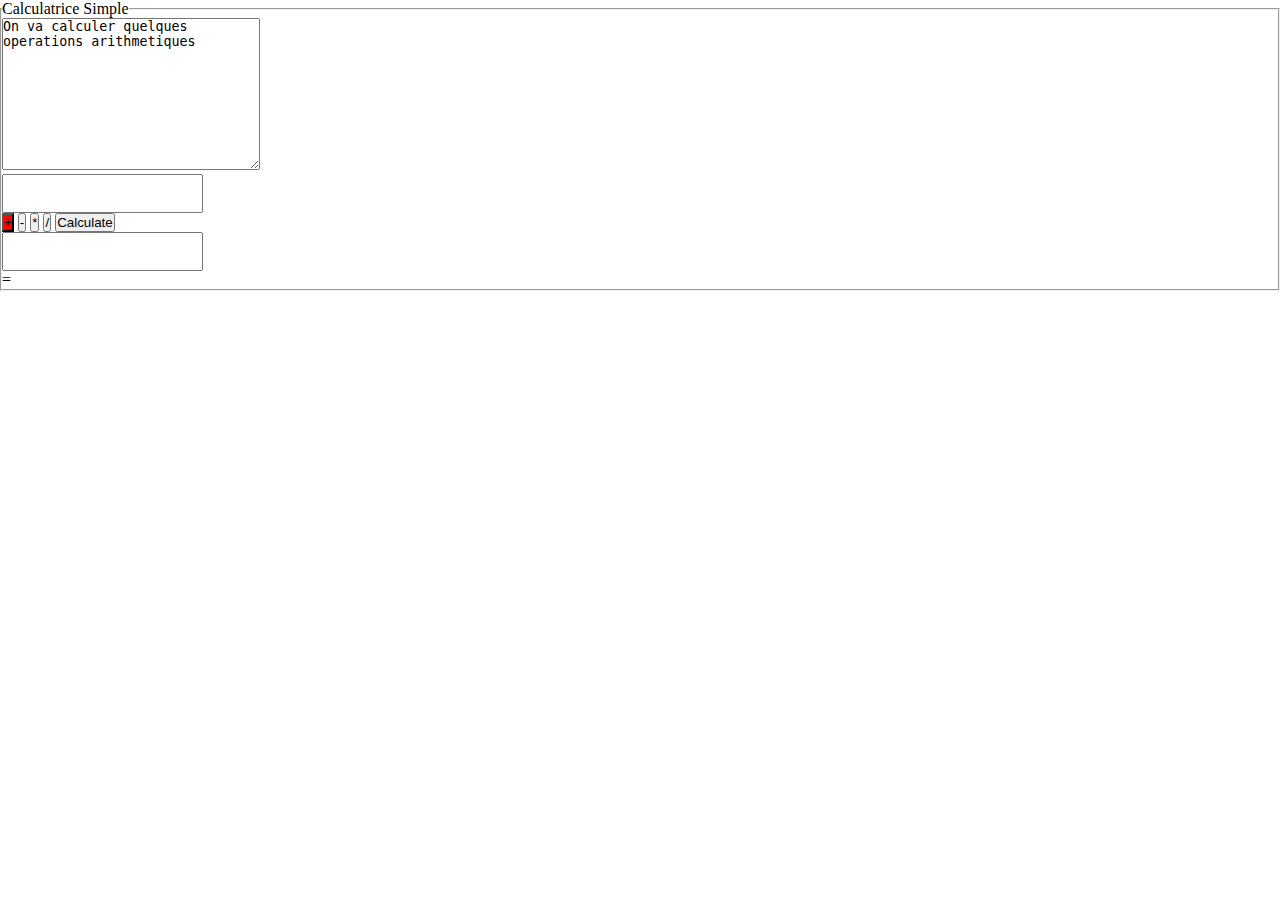
<file: index.html>
<!DOCTYPE html>
<html lang="en">
<head>
    <meta charset="UTF-8">
    <meta name="viewport" content="width=device-width, initial-scale=1.0">
    <title>Document</title>
    <link rel="stylesheet" href="style.css">
    <script src="script.js" defer></script>
</head>
<body>
    <fieldset>
        <legend>Calculatrice Simple</legend>
        <textarea name="" id="" cols="30" rows="10">On va calculer quelques operations arithmetiques </textarea>
        <div class="calc">
            <input type="number" id="number-1">
            <div class="operators">
                <button class="operator selected">+</button>
                <button class="operator">-</button>
                <button class="operator">*</button>
                <button class="operator">/</button>
            <button id="calculate">Calculate</button>
            </div>
            <input type="number" id="number-2">
            <div><span id="egal">=</span>
            <span id="output"></span></div>            
        </div>
    </fieldset>
    
</body>
</html>
</file>
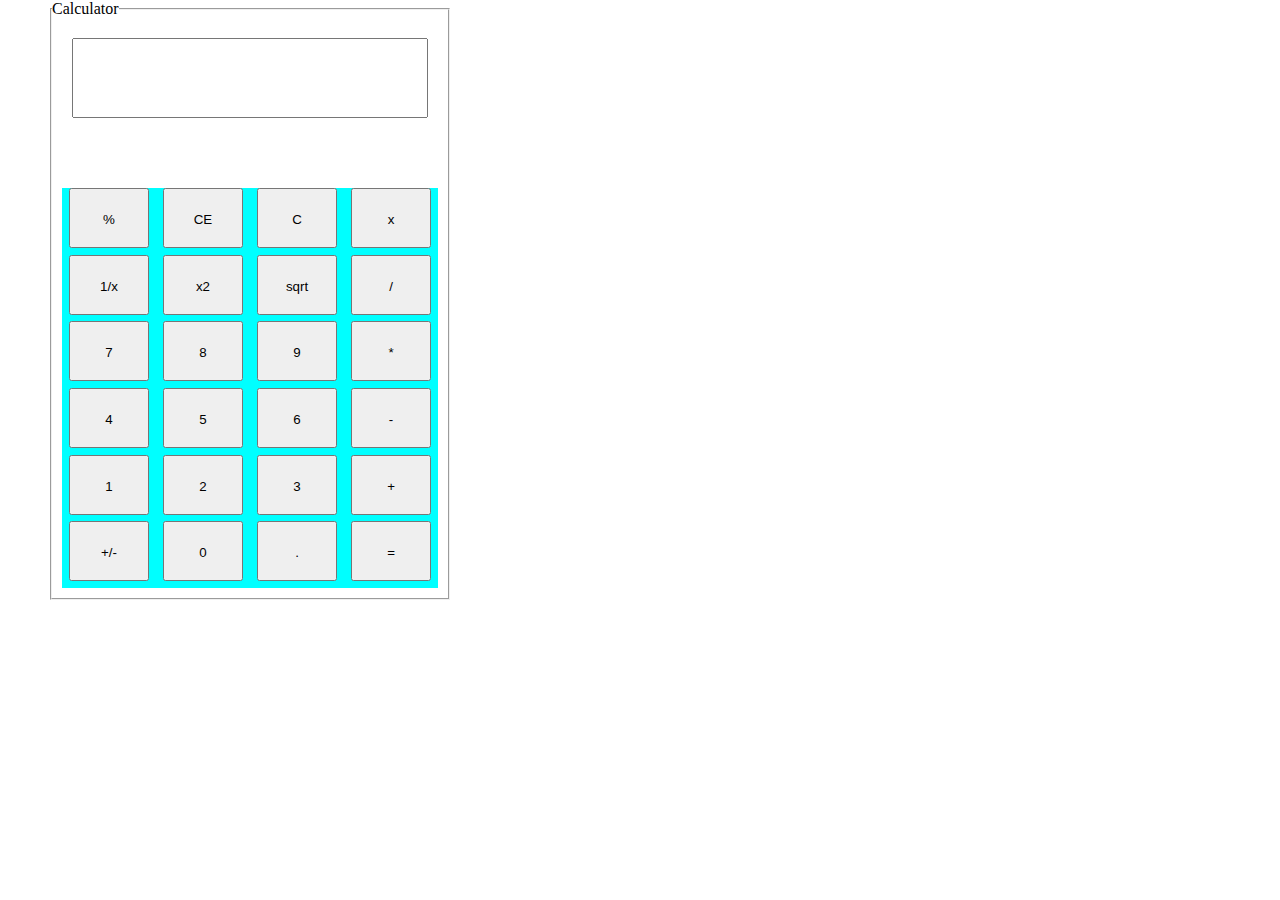
<file: indexV2.html>
<!DOCTYPE html>
<html lang="en">
<head>
    <meta charset="UTF-8">
    <meta name="viewport" content="width=device-width, initial-scale=1.0">
    <title>Document</title>
    <link rel="stylesheet" href="style.css">
    <script src="scriptV2.js" defer></script>
</head>
<body>


    <fieldset class="calculator">
        <legend>Calculator</legend>
        <input type="number" id="number-1">
        <div class="touches">
            <button class="touche">%</button><button class="touche">CE</button><button class="touche">C</button><button class="touche">x</button>
            <button class="touche">1/x</button><button class="touche">x2</button><button class="touche">sqrt</button><button class="operator touche">/</button>
            <button class="touche seven">7</button><button class="touche eight">8</button><button class="touche nine">9</button><button class="operator touche">*</button>
            <button class="touche four">4</button><button class="touche five">5</button><button class="touche six">6</button><button class="operator touche">-</button>
            <button class="touche one">1</button><button class="touche two">2</button><button class="touche three">3</button><button class="operator touche">+</button>
            <button class="touche">+/-</button><button class="touche">0</button><button class="touche comma">.</button><button id="calculate" class="touche">=</button>

        </div>
    </fieldset>
    
</body>
</html>
</file>
<file: style.css>
*{
    padding: 0;
    margin: 0;
    box-sizing:border-box;
}
.selected{
    background-color: red;
}
.calculator{
    width: 400px;
    height: 600px;
    margin-left: 50px;
}
.calculator > input{
    width: 90%;
    height: 80px;
    margin-top: 20px;
    margin-left: 20px;
}
legend{
    display: inline-block;
}
.touches{
    width: 95%;
    height: 400px;
    background-color: aqua;
    margin: 70px auto;
    display: flex;
    flex-wrap: wrap;
    justify-content: space-around;
    align-items:middle;
}
.touche{
    width: 80px;
    height: 60px;
    text-align: center;
    line-height: 60px;
}
input{
    padding: 10px;
}
</file>
